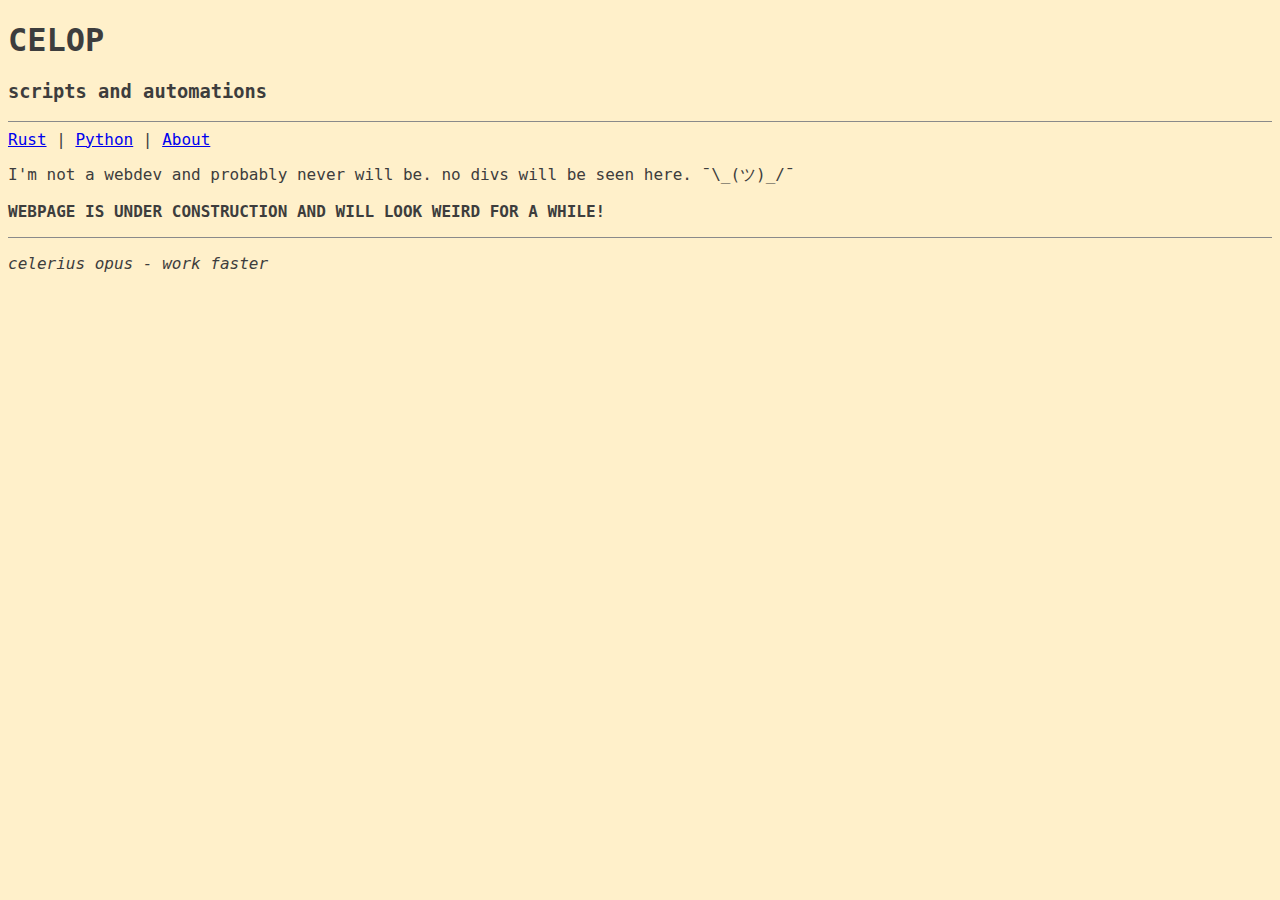
<file: index.html>
<!DOCTYPE html>
<html lang="en">
<head>
  <title>CELOP</title>
  <meta charset="UTF-8">
  <meta name="viewport" content="width=device-width, initial-scale=1.0">
  <!--<base target="_blank"/>-->
  <style>
    /*
      h1 {font-size:4vw;}
      h3 {font-size:2vw;}
      p {font-size:1vw;}
      .text {
        color: #3d3d3d;
        font-family: Monaco, monospace;
      }
    */
    body {
      background-color: #FFF0CA;
      color: #3d3d3d;
      font-family: Monaco, monospace;
    }
    hr {border:0; border-top: 1px solid #8a8a8a;}
    h1{
      font-weight: bold;
    }
  </style>
</head>
<body> 
  <header>
    <h1>CELOP</h1>
    <h3>scripts and automations</h3>
    <hr>

  </header>
  <nav>
    <a href="#rust">Rust</a> |
    <a href="#python">Python</a> |
    <a href="#aboutme">About</a>
  </nav>
  
  <p>
    I'm not a webdev and probably never will be. no divs will be seen here. ¯\_(ツ)_/¯ 
  </p>
  <p style="font-weight: bolder;">
    WEBPAGE IS UNDER CONSTRUCTION AND WILL LOOK WEIRD FOR A WHILE!
  </p>
  <p id="rust"><!--placeholder for rusty things.--></p>
  <p id="python"><!--placeholder for snakes and stuff.--></p>

  <p id="aboutme"><!--placeholder for cool and fun facts about me.--></p>

  
  
  
  <footer>
    <hr>
    <p style="font-style:italic;">celerius opus - work faster</p>
  </footer>
</body>
</html>
</file>
